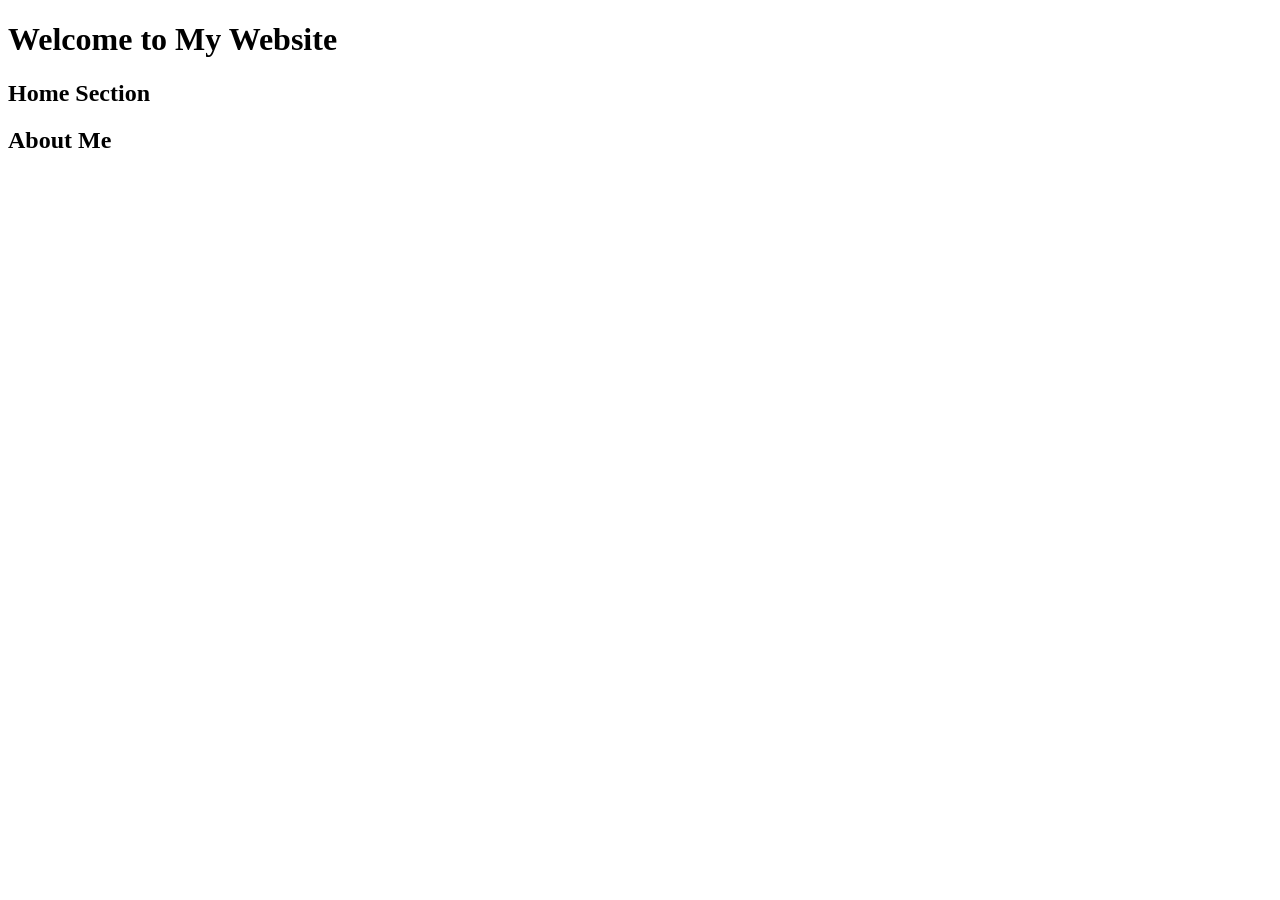
<file: index.html>
<!DOCTYPE html>
<html lang="en">
<head>
    <meta charset="UTF-8">
    <meta name="viewport" content="width=device-width, initial-scale=1.0">
    <title>My Website</title>
</head>
<body>

    <header>
        <h1>Welcome to My Website</h1>

    </header>

    <main>

            <h2>Home Section</h2>
            <h2>About Me</h2>

    </main>

    

</body>
</html>
</file>
